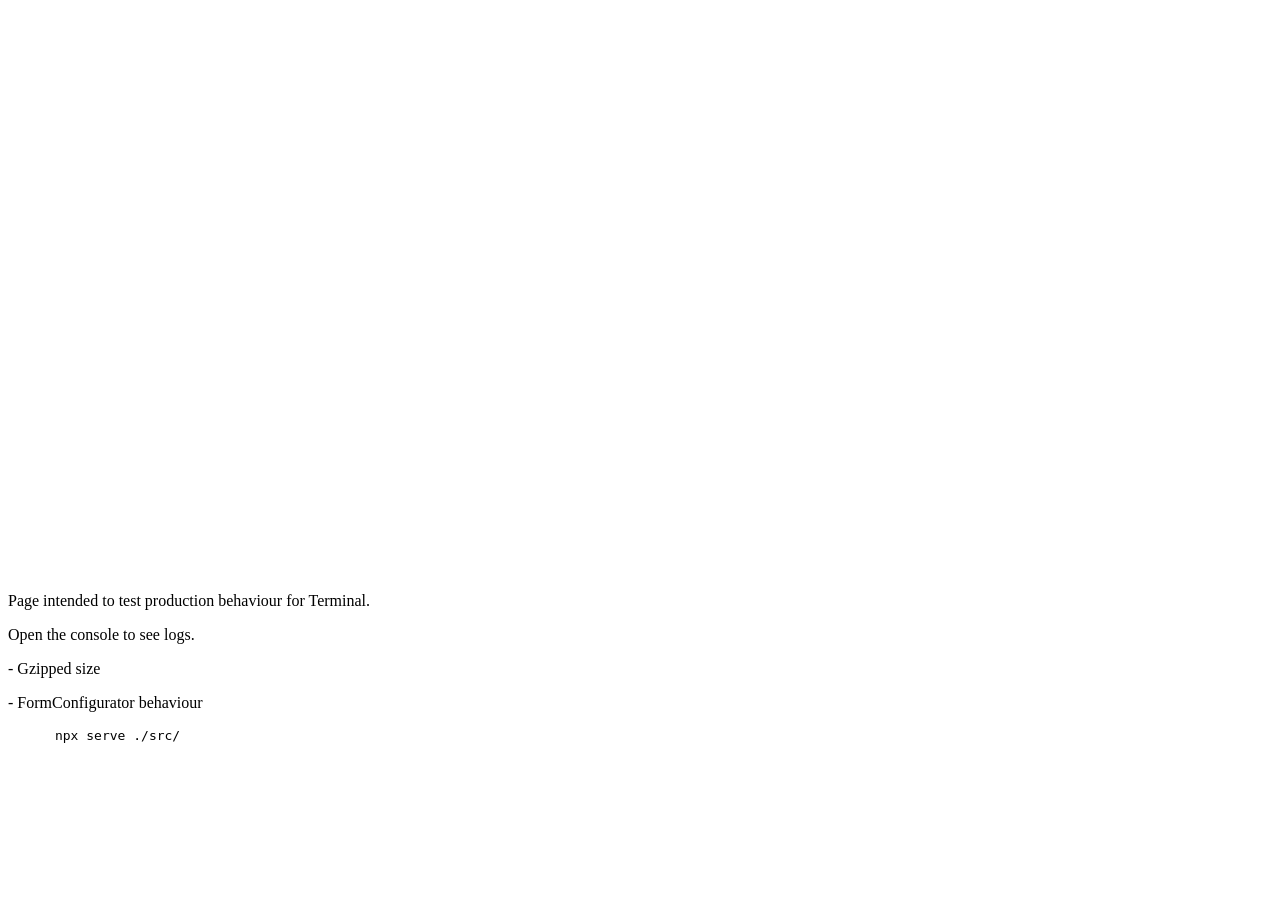
<file: public/index.html>
<!doctype html>
<html>
  <head>
    <meta charset="utf-8" />
    <meta
      name="viewport"
      content="minimum-scale=1, initial-scale=1, width=device-width, shrink-to-fit=no, viewport-fit=cover"
    />
    <title>Jupiter Terminal</title>
    <script src="http://localhost:3000/main-v4.js" data-preload></script>
  </head>

  <body>
   <div id="target-container" style="width: 400px; height: 568px;"></div>

    <script>
      document.addEventListener('readystatechange', (e) => {
        if (document.readyState === 'complete') {
          console.log(window.Jupiter.init);
          window.Jupiter.init({
            endpoint: 'https://api.mainnet-beta.solana.com',
            formProps: {
              initialSlippageBps: 1234,
            },
            useUserSlippage: false,
          });
        }
      });
    </script>

    <p>Page intended to test production behaviour for Terminal.</p>
    <p>Open the console to see logs.</p>
    <p>- Gzipped size</p>
    <p>- FormConfigurator behaviour</p>
    <pre>
      npx serve ./src/
    </pre>
  </body>
</html>
</file>
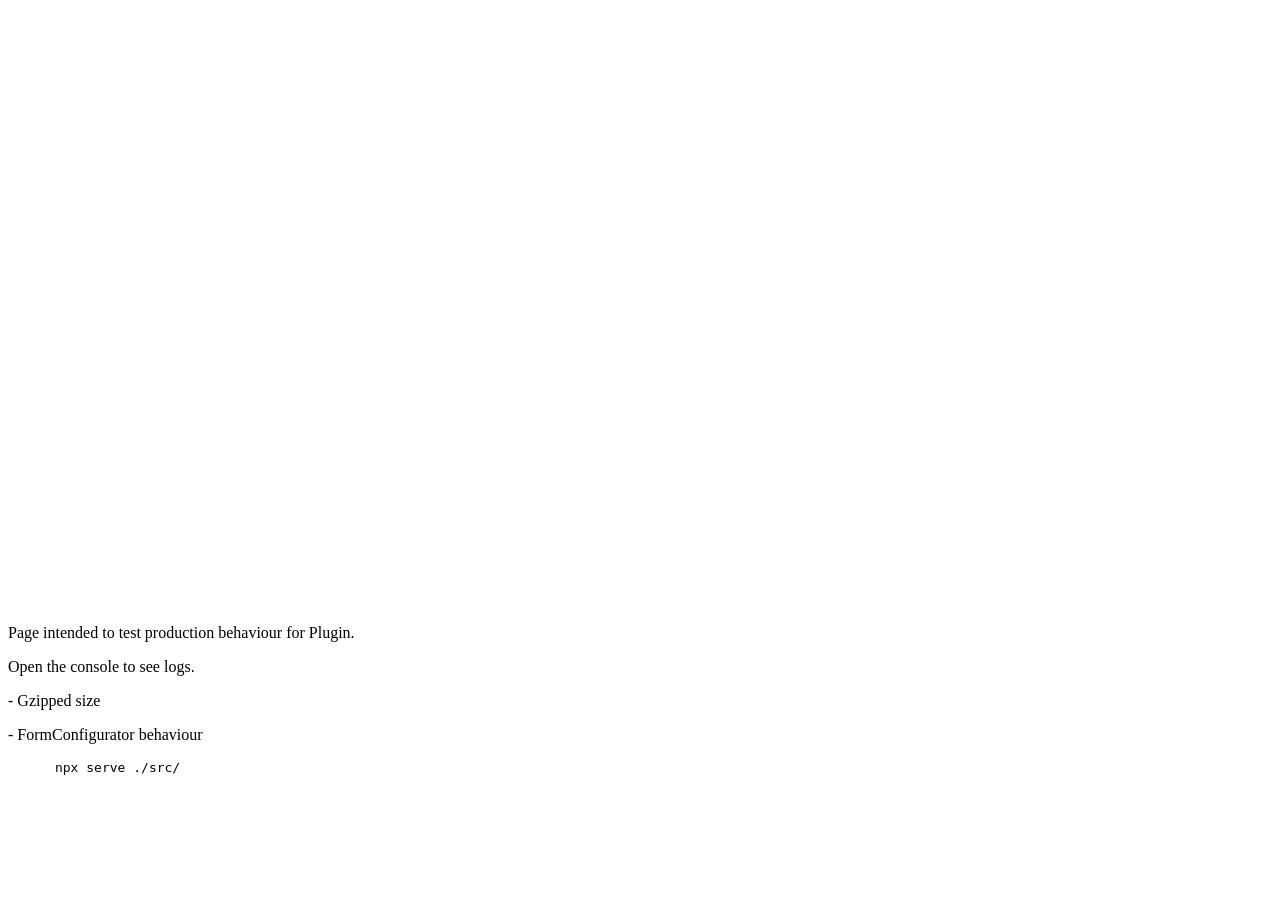
<file: src/index.html>
<!doctype html>
<html>
  <head>
    <meta charset="utf-8" />
    <title>Jupiter Plugin</title>
    <script src="http://localhost:3000/plugin-v1.js" data-preload></script>
  </head>

  <body>
    <script>
      document.addEventListener('readystatechange', (e) => {
        if (document.readyState === 'complete') {
          console.log(window.Jupiter.init);
          window.Jupiter.init({
          });
        }
      });
    </script>
    
    <div id="target-container" style="width: 575px; height: 600px;"></div>
    
    <p>Page intended to test production behaviour for Plugin.</p>
    <p>Open the console to see logs.</p>
    <p>- Gzipped size</p>
    <p>- FormConfigurator behaviour</p>
    <pre>
      npx serve ./src/
    </pre>
  </body>
</html>
</file>
